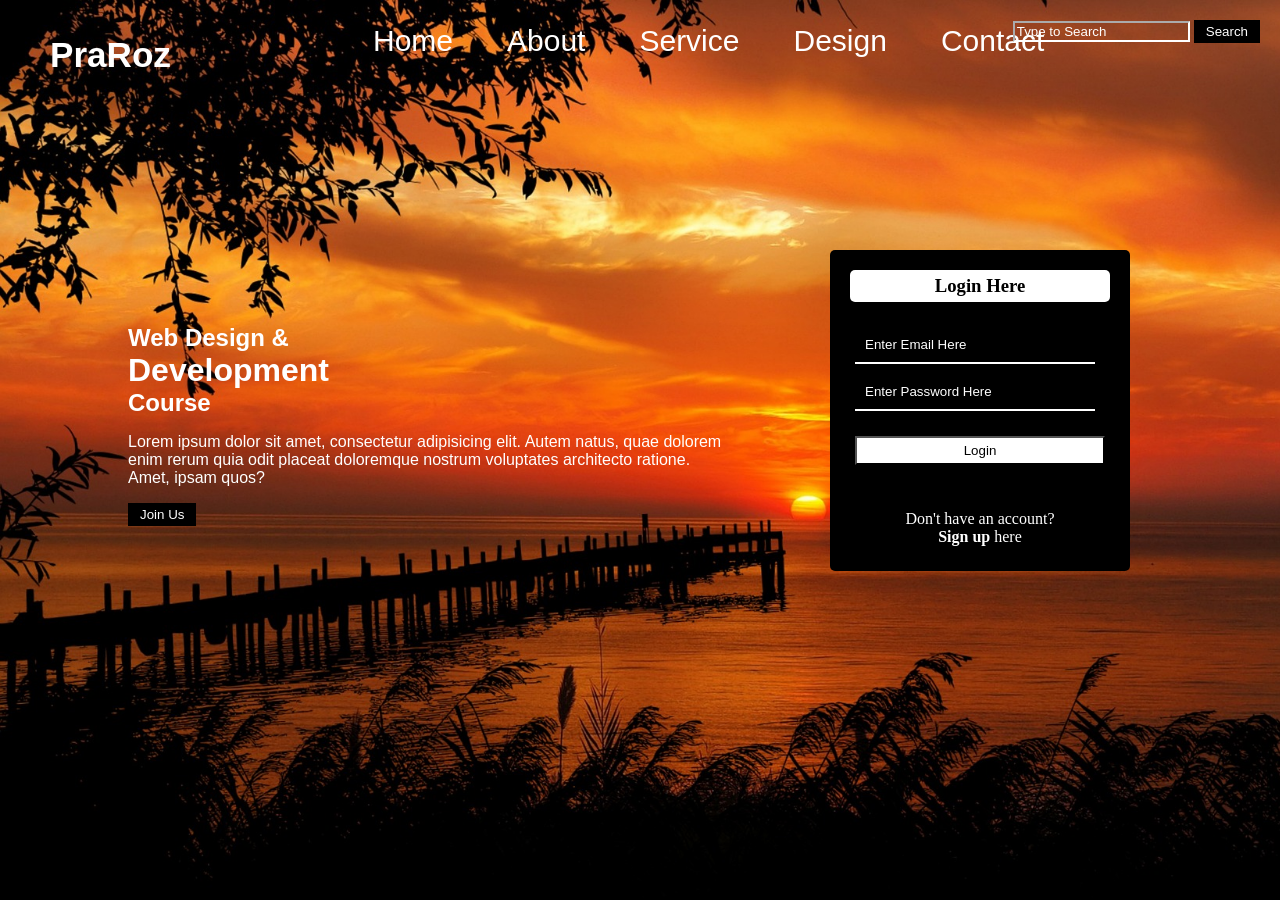
<file: praroz.html>
<!DOCTYPE html>
<html lang="en">

<head>
    <meta charset="UTF-8">
    <meta http-equiv="X-UA-Compatible" content="IE=edge">
    <meta name="viewport" content="width=device-width, initial-scale=1.0">
    <title>PraRoz</title>
    <style>
        body {
            background-image: url(bg.jpg);
            /* background-position: center; */
            background-size: 1500px;
            background-repeat: no-repeat;
        }

        .left {
            display: inline-block;
            position: absolute;
            left: 50px;
            top: 0px;
            color: white;
            font-size: 30px;
            font-family: 'Franklin Gothic Medium', 'Arial Narrow', Arial, sans-serif;
            margin: 0px;
            padding: 0px;
        }

        .mid {
            display: block;
            margin: 0px 0px 0px 300px;
            width: 800px;
        }

        .navbar {
            display: inline-block;
        }

        .navbar li {
            list-style: none;
            display: inline-block;
        }

        .navbar li a {
            font-size: 30px;
            font-family: 'Franklin Gothic Medium', 'Arial Narrow', Arial, sans-serif;
            padding: 25px;
            color: white;
            text-decoration: none;
            margin: 0%;
        }

        .right {
            display: inline-block;
            position: absolute;
            right: 20px;
            top: 20px;
            padding: 0px 0px 0px 0px;
            /* margin: 0px; */
        }

        .right input {
            background-color: transparent;
            color: white;
            border-color: white;
            margin: 0px;
        }

        .right ::placeholder {
            color: white;
        }

        .btn2 {
            background-color: black;
            color: white;
            padding: 4px 12px 4px 12px;
            border-style: none;
            margin: 0px;
        }

        .container {
            color: white;
            font-family: 'Franklin Gothic Medium', 'Arial Narrow', Arial, sans-serif;
            width: 600px;
            margin-left: 120px;
            margin-top: 250px;
        }

        .edit {
            margin: 0px;
            padding: 0px;
        }

        .container button {
            color: white;
            background-color: black;
            padding: 4px 12px 4px 12px;
            border-style: none;
        }

        .container1 {
            position: absolute;
            right: 150px;
            top: 250px;
            width: 300px;
            background-color: black;
            color: white;
            border-radius: 5px;
        }

        .container1 h3 {
            background-color: white;
            color: black;
            border-radius: 5px;
            margin: 20px 20px 20px 20px;
            padding: 5px;
            text-align: center;
        }

        .form-group input {
            background-color: transparent;
            color: white;
            width: 220px;
            padding: 10px;
            margin: 5px 25px 5px 25px;
            border-style: none;
            border-bottom-style: solid;
            border-color: white;
            /* text-align: center; */
        }

        .form-group ::placeholder {
            color: white;
        }

        .btn {
            background-color: white;
            color: black;
            text-align: center;
            margin: 20px 25px 20px 25px;
            padding: 5px;
            width: 250px;
        }

        .signup {
            margin: 25px 0px 25px 0px;
            text-align: center;
        }

        #p1 {
            padding: 0px 0px 0px 0px;
            margin: 0px;
        }

        #p2 {
            padding: 0px 0px 0px 0px;
            margin: 0px;
        }

        .signup a {
            text-decoration: none;
            font-weight: bold;
            color: white;
        }
    </style>
</head>

<body>
    <header>
        <div class="left">
            <h3>PraRoz</h3>
        </div>
        <div class="mid">
            <ul class="navbar">
                <li> <a href="">Home</a> </li>
                <li> <a href="">About</a> </li>
                <li> <a href="">Service</a> </li>
                <li> <a href="">Design</a> </li>
                <li> <a href="">Contact</a> </li>
            </ul>
        </div>
        <div class="right">
            <input type="search" placeholder="Type to Search">
            <button class="btn2">Search</button>
        </div>
    </header>
    <div class="container">
        <h2 class="edit">Web Design &</h2>
        <h1 class="edit">Development</h1>
        <h2 class="edit">Course</h2>
        <p>Lorem ipsum dolor sit amet, consectetur adipisicing elit. Autem natus, quae dolorem enim rerum quia odit
            placeat doloremque nostrum voluptates architecto ratione. Amet, ipsam quos?</p>
        <button>Join Us</button>
    </div>
    <div class="container1">
        <h3>Login Here</h3>
        <form action="nobackend.php">
            <div class="form-group">
                <input type="text" placeholder="Enter Email Here">
            </div>

            <div class="form-group">
                <input type="text" placeholder="Enter Password Here">
            </div>

            <div>
                <Button class="btn">Login</Button>
            </div>

        </form>
        <div class="signup">
            <p id="p1">Don't have an account?</p>
            <p id="p2"><a href="">Sign up</a> here</p>
        </div>
    </div>
</body>

</html>
</file>
